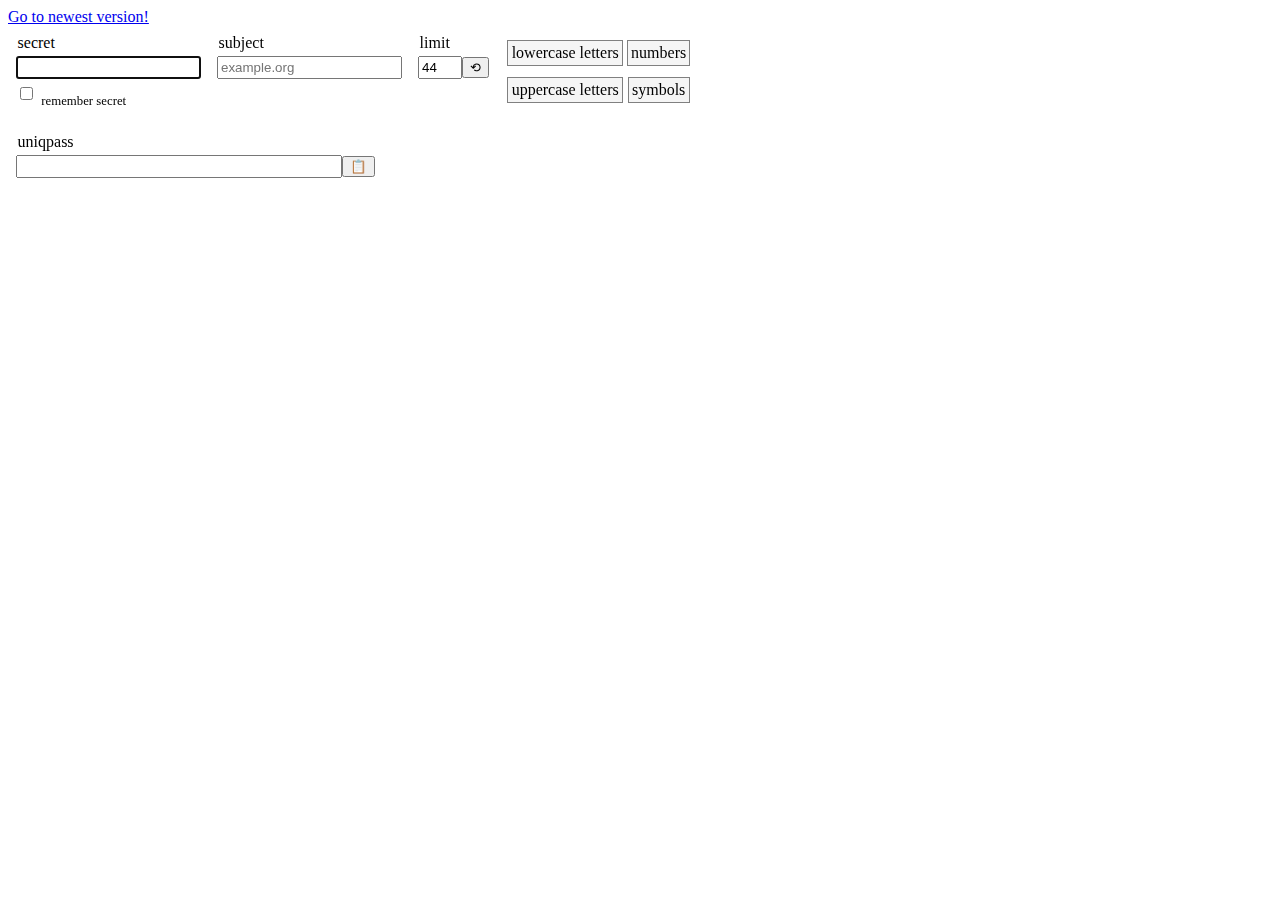
<file: index.html>
<html>
    <head>
        <meta charset="utf-8">
        <meta name="viewport" content="width=device-width, initial-scale=1">
        <title>uniqpass</title>
        <link rel="stylesheet" type="text/css" href="index.css">
        <script src="base64js.min.js"></script>
        <script src="index.js"></script>
    </head>
    <body>
        <aside>
            <a href="v2/">Go to newest version!</a>
        </aside>
        <section id="options">
            <div id="secret" class="option">
                <label for="secret-input">secret</label>
                <input id="secret-input" type="password">
                <div id="remember-secret">
                    <input id="remember-secret-input" type="checkbox" tabindex="1">
                    <label for="remember-secret-input">remember secret</label>
                </div>
            </div>
            <div id="subject" class="option">
                <label for="subject-input">subject</label>
                <input id="subject-input" type="text" placeholder="example.org">
            </div>
            <div id="limit" class="option">
                <label for="limit-input">limit</label>
                <span>
                    <input id="limit-input" type="number" min="1" value="44">
                    <button id="reset-limit">⟲</button>
                </span>
            </div>
            <div id="charset" class="option">
                <span>
                    <input id="charset-lower-input" type="checkbox" checked>
                    <label for="charset-lower-input">lowercase letters</label>
                </span>
                <span>
                    <input id="charset-upper-input" type="checkbox" checked>
                    <label for="charset-upper-input">uppercase letters</label>
                </span>
                <span>
                    <input id="charset-number-input" type="checkbox" checked>
                    <label for="charset-number-input">numbers</label>
                </span>
                <span>
                    <input id="charset-symbol-input" type="checkbox" checked>
                    <label for="charset-symbol-input">symbols</label>
                </span>
            </div>
        </section>
        <section id="output">
            <div id="password">
                <label for="password-input">uniqpass</label>
                <span>
                    <input id="password-input" type="text" readonly>
                    <button id="password-to-clipboard"><span>📋</span></button>
                </span>
            </div>
        </section>
    </body>
</html>
</file>
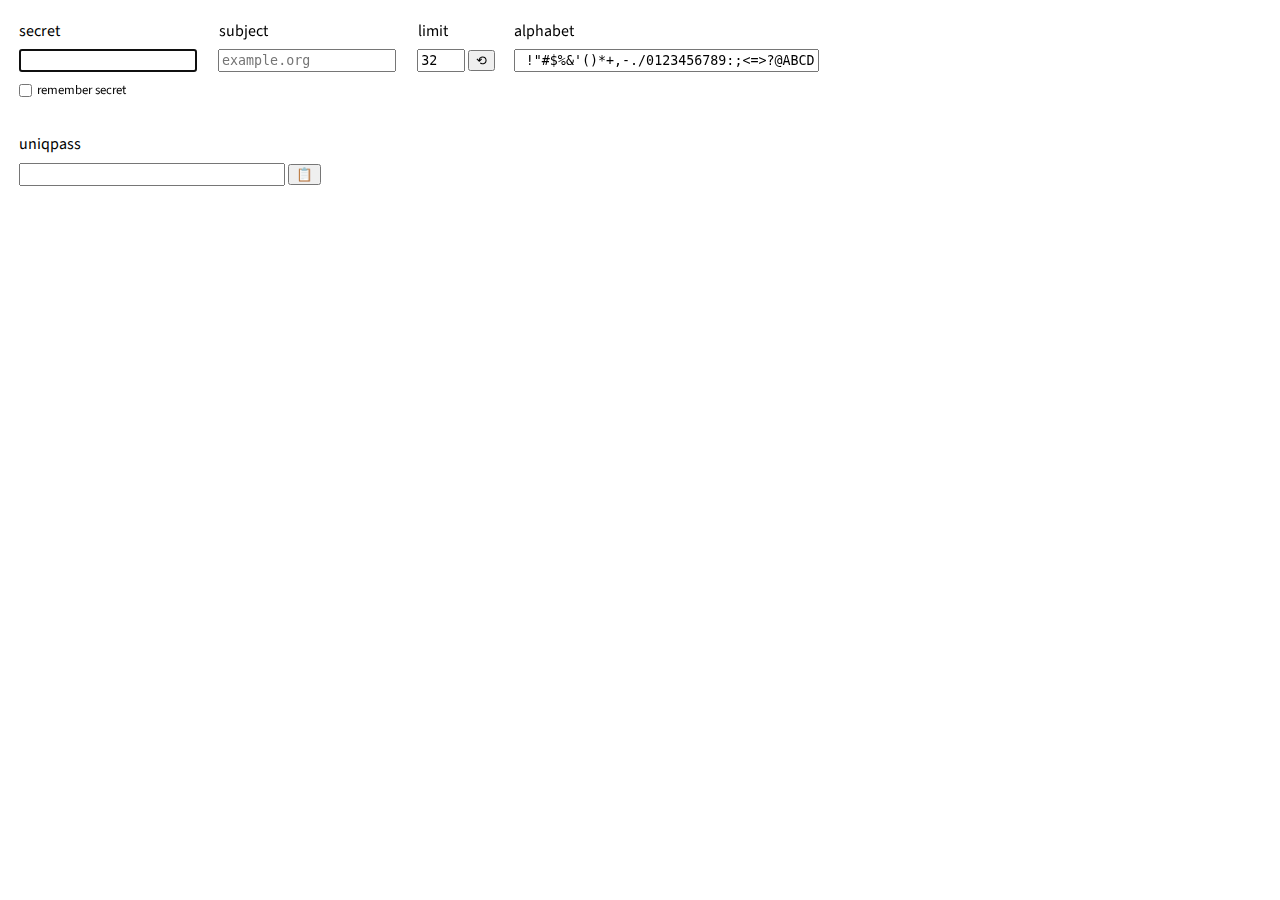
<file: v2/index.html>
<html>
    <head>
        <meta charset="utf-8">
        <meta name="viewport" content="width=device-width, initial-scale=1">
        <title>uniqpass v2</title>
        <link rel="stylesheet" href="https://fonts.googleapis.com/css2?family=Source+Sans+Pro">
        <style>
            label {
                font-family: 'Source Sans Pro', sans-serif;
                margin: 0.25em 0.2em;
            }

            input {
                font-family: monospace;
                height: 23px;
                margin: 0.25em 0.2em;
            }

            #options, #output {
                display: flex;
                flex-direction: row;
                flex-wrap: wrap;
            }

            #options .option, #password {
                display: flex;
                flex-direction: column;
                margin: 0.5em;
            }

            #options .option > span, #output span {
                display: flex;
                flex-direction: row;
                align-items: center;
            }

            #output {
                margin: 0.5em 0;
            }

            #limit-input {
                width: 6ch;
            }

            #remember-secret {
                display: flex;
                align-items: center;
            }

            #remember-secret label {
                font-size: 0.8em;
            }

            #password-input {
                width: 33.2ch;
            }

            .spread {
                display: flex;
                justify-content: space-between;
            }

            #alphabet-input {
                width: 38ch;
            }

            #verification-code {
                letter-spacing: 1pt;
            }
        </style>
        <script>
            const hash = 'SHA-256'
            const defaultLimit = 256/8;
            const secretStorageKey = "secret"
            const verificationCodeAlphabet = [
                "⌚", "⏰", "⏳", "☀", "☁", "☂", "☎", "☕",
                "⚓", "⚖", "⚡", "⛄", "⛵", "✂", "✈", "✉",
                "✍", "✏", "❤", "🌈", "🌍", "🌙", "🌡", "🌲",
                "🌴", "🌵", "🌻", "🌽", "🍀", "🍁", "🍄", "🍆",
                "🍉", "🍋", "🍌", "🍎", "🍑", "🍒", "🍔", "🍕",
                "🍩", "🍭", "🍳", "🎀", "🎁", "🎂", "🎃", "🎅",
                "🎈", "🎤", "🎧", "🎨", "🎩", "🎭", "🎯", "🎲",
                "🎸", "🏁", "🏆", "🏠", "🐈", "🐌", "🐍", "🐓",
                "🐘", "🐙", "🐝", "🐟", "🐢", "🐪", "🐶", "👁",
                "👂", "👃", "👄", "👍", "👎", "👑", "👓", "👣",
                "👻", "👼", "💀", "💊", "💍", "💎", "💡", "💣",
                "💦", "💩", "💰", "💾", "📱", "📷", "📺", "🔑",
                "🔒", "🔔", "🔥", "🔦", "🔪", "🕯", "🕷", "😈",
                "😎", "🚀", "🚁", "🚗", "🚜", "🚫", "🚬", "🚲",
                "🛒", "🤖", "🤝", "🥁", "🥥", "🦄", "🦋", "🦖",
                "🦩", "🦶", "🦷", "🧀", "🧭", "🧲", "🧻", "🪑",
            ]
            const verificationCodeLength = 6

            const textEncoder = new TextEncoder('utf-8')
            function text2binary(text) {
                return textEncoder.encode(text)
            }

            function binary2text(buffer, alphabet) {
                if (!alphabet) {
                    return ""
                }
                const bytes = new Uint8Array(buffer)
                return bytes.reduce((text, index) => text + alphabet[index % alphabet.length], "")
            }

            function computeUniqpass(secret, subject, alphabet, limit) {
                if (secret && subject && alphabet) {
                    return crypto.subtle.digest('SHA-256', text2binary(secret + subject))
                        .then(buff => buff.slice(0, limit || undefined))
                        .then(buff => binary2text(buff, alphabet))
                }
                return Promise.resolve("")
            }

            function loadValuesFromStorage(controls) {
                const storedSecret = localStorage.getItem(secretStorageKey)
                if (storedSecret !== null) {
                    controls.secret.set(storedSecret)
                    controls.rememberSecret.set(true)
                }
            }

            function loadValuesFromURL(controls) {
                const params = new URLSearchParams(location.search)

                if (params.has('limit')) {
                    const limitString = params.get('limit')
                    const limitValue = parseInt(limitString)
                    if (isNaN(limitValue)) {
                        console.warn("'limit' parameter set to invalid value:", limitString)
                    } else {
                        controls.limit.set(limitValue)
                    }
                }

                const subjectValue = params.get('subject')
                if (subjectValue) {
                    controls.subject.set(subjectValue)
                }

                const alphabet = params.get('alphabet')
                if (alphabet) {
                    controls.alphabet.set(alphabet)
                }
            }

            const variable = function() {

                const make = ({get, set, listen, default: defaultValue}) => {
                    let listening = false
                    const listeners = []
                    const onChange = () => {
                        const value = get()
                        listeners.forEach((listener) => listener(value))
                    }
                    return {
                        default: defaultValue,
                        get,
                        set: value => {
                            set(value)
                            onChange()
                        },
                        listen: (listener) => {
                            listeners.push(listener)
                            listener(get())  // send current value
                            if (!listening) {
                                listen(onChange)
                                listening = true
                            }
                        },
                    }
                }

                return {
                    fromInputValue: (input) => make({
                        default: input.attributes.value?.value ?? "",
                        get: () => input.value,
                        set: (value) => { input.value = value },
                        listen: (listener) => input.addEventListener('change', listener),
                    }),
                    fromInputChecked: (input) => make({
                        get: () => input.checked,
                        set: (value) => { input.checked = value },
                        listen: (listener) => input.addEventListener('change', listener),
                    }),
                    make,
                    map: (variable, mapping) => make({
                        get: mapping.getter(variable.get),
                        set: mapping.setter(variable.set),
                        listen: variable.listen,
                    }),
                }
            }()

            const listenable = {
                fromButtonClick: (button) => ({
                    listen: (listener) => button.addEventListener('click', () => listener()),
                }),
                map: (transform) => (listenable) => ({
                    listen: (listener) => listenable.listen((value) => listener(transform(value))),
                }),
            }

            function combineLatest(...listenables) {
                let listening = false
                const listeners = []

                const waitingFor = new Set(Array(listenables.length).keys())
                const latest = []

                return {
                    listen: (listener) => {
                        listeners.push(listener)
                        if (listening) {
                            if (waitingFor.size === 0) {
                                listener([...latest])
                            }
                        } else {
                            listenables.forEach((listenable, idx) => listenable.listen((value) => {
                                latest[idx] = value
                                waitingFor.delete(idx)
                                if (waitingFor.size === 0) {
                                    listeners.forEach(listener => listener([...latest]))
                                }
                            }))
                            listening = true
                        }
                    }
                }
            }

            document.addEventListener('DOMContentLoaded', () => {
                const form = {
                    alphabet: document.getElementById('alphabet-input'),
                    limit: document.getElementById('limit-input'),
                    password: document.getElementById('password-input'),
                    passwordToClipboard: document.getElementById('password-to-clipboard'),
                    rememberSecret: document.getElementById('remember-secret-input'),
                    resetLimit: document.getElementById('reset-limit'),
                    secret: document.getElementById('secret-input'),
                    subject: document.getElementById('subject-input'),
                    verificationCode: document.getElementById('verification-code'),
                }

                const controls = {
                    alphabet: variable.fromInputValue(form.alphabet),
                    limit: variable.map(
                        variable.fromInputValue(form.limit),
                        {
                            getter: (get) => () => parseInt(get()),
                            setter: (set) => (value) => set(value.toString()),
                        }
                    ),
                    password: variable.fromInputValue(form.password),
                    passwordToClipboard: listenable.fromButtonClick(form.passwordToClipboard),
                    rememberSecret: variable.fromInputChecked(form.rememberSecret),
                    resetLimit: listenable.fromButtonClick(form.resetLimit),
                    secret: variable.fromInputValue(form.secret),
                    subject: variable.fromInputValue(form.subject),
                }

                loadValuesFromStorage(controls)

                loadValuesFromURL(controls)

                if (form.secret.value === "") {
                    form.secret.focus()
                } else if (form.subject.value === "") {
                    form.subject.focus()
                } else {
                    form.password.focus()
                }

                controls.secret.listen((secret) => secret
                    ? crypto.subtle.digest('SHA-256', text2binary(secret))
                        .then((buff) => binary2text(buff.slice(0, verificationCodeLength), verificationCodeAlphabet))
                        .then((code) => {form.verificationCode.innerText = code})
                    : (form.verificationCode.innerText = '')
                )

                combineLatest(controls.secret, controls.rememberSecret).listen(([secret, remember]) => {
                    if (remember) {
                        localStorage.setItem(secretStorageKey, secret)
                    } else {
                        localStorage.removeItem(secretStorageKey)
                    }
                })

                combineLatest(controls.secret, controls.subject, controls.alphabet, controls.limit).listen(([secret, subject, alphabet, limit]) => {
                    alphabet = Array.from(alphabet.matchAll(/./gu), m => m[0])
                    computeUniqpass(secret, subject, alphabet, limit).then((password) => {
                        controls.password.set(password)
                        if (controls.password.get() !== "") form.password.select()
                    })
                })

                combineLatest(controls.subject, controls.limit, controls.alphabet).listen(([subject, limit, alphabet]) => {
                    const url = new URL(location)
                    const params = url.searchParams
                    if (subject !== "") {
                        params.set('subject', subject)
                    }

                    params.set('limit', limit)

                    if (alphabet === controls.alphabet.default) {
                        params.delete('alphabet')
                    } else {
                        params.set('alphabet', alphabet)
                    }

                    history.replaceState(null, "", url)
                })

                controls.resetLimit.listen(() => controls.limit.set(defaultLimit))

                controls.passwordToClipboard.listen(() => navigator.clipboard.writeText(controls.password.get()))
            })
        </script>
    </head>
    <body>
        <section id="options">
            <div id="secret" class="option">
                <span class="spread">
                    <label for="secret-input">secret</label>
                    <span id="verification-code"></span>
                </span>
                <input id="secret-input" type="password">
                <div id="remember-secret">
                    <input id="remember-secret-input" type="checkbox" tabindex="1">
                    <label for="remember-secret-input">remember secret</label>
                </div>
            </div>
            <div id="subject" class="option">
                <label for="subject-input">subject</label>
                <input id="subject-input" type="text" placeholder="example.org">
            </div>
            <div id="limit" class="option">
                <label for="limit-input">limit</label>
                <span>
                    <input id="limit-input" type="number" min="1" max="32" value="32">
                    <button id="reset-limit">⟲</button>
                </span>
            </div>
            <div id="alphabet" class="option">
                <label for="alphabet-input">alphabet</label>
                <input id="alphabet-input" type="text" value=" !&quot;#$%&amp;'()*+,-./0123456789:;&lt;=&gt;?@ABCDEFGHIJKLMNOPQRSTUVWXYZ[\]^_`abcdefghijklmnopqrstuvwxyz{|}~">
            </div>
        </section>
        <section id="output">
            <div id="password">
                <label for="password-input">uniqpass</label>
                <span>
                    <input id="password-input" type="text" readonly>
                    <button id="password-to-clipboard"><span>📋</span></button>
                </span>
            </div>
        </section>
    </body>
</html>
</file>
<file: index.css>
input {
    height: 23px;
}

#options, #output {
    display: flex;
    flex-direction: row;
    flex-wrap: wrap;
}

#options .option, #password {
    display: flex;
    flex-direction: column;
    margin: 0.5em;
}

#options .option label, #password label {
    padding-left: 0.1em;
    margin-bottom: 0.25em;
}

#options .option > span, #output span {
    display: flex;
    flex-direction: row;
    align-items: center;
}

#output {
    margin: 0.5em 0;
}

#limit-input {
    width: 6ch;
}

#remember-secret label {
    font-size: 0.8em;
}

#charset.option {
    display: grid;
    grid-auto-flow: column;
    grid-template-rows: 1fr 1fr;
    justify-items: center;
}

#charset.option > span {
    margin: 0.125em;
}

#charset.option input[type="checkbox"] {
    display: none;
}

#charset.option label {
    background-color: whitesmoke;
    border-color: grey;
    border-style: solid;
    border-width: 1px;
    margin: 0;
    padding: 0.2em;
}

#charset.option input:not(:checked) + label {
    text-decoration: line-through;
}

#password-input {
    width: 44ch;
}
</file>
